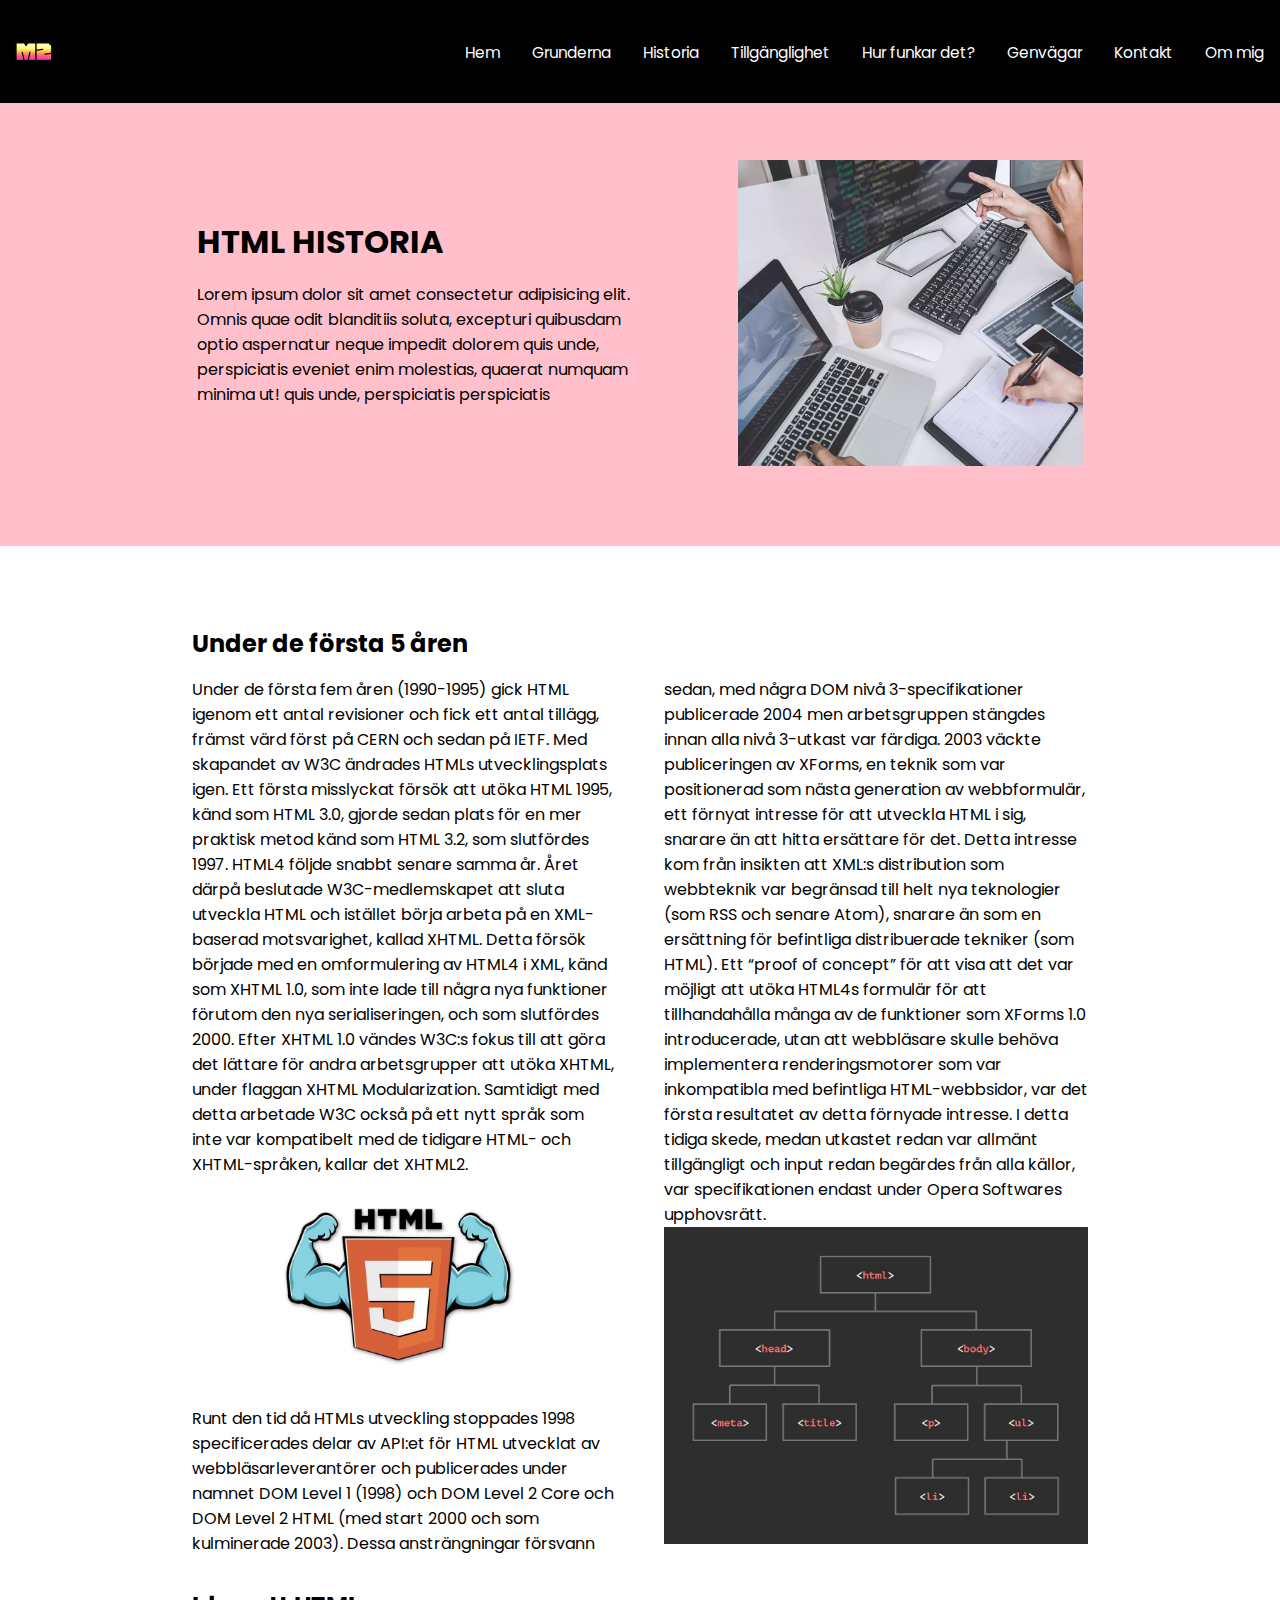
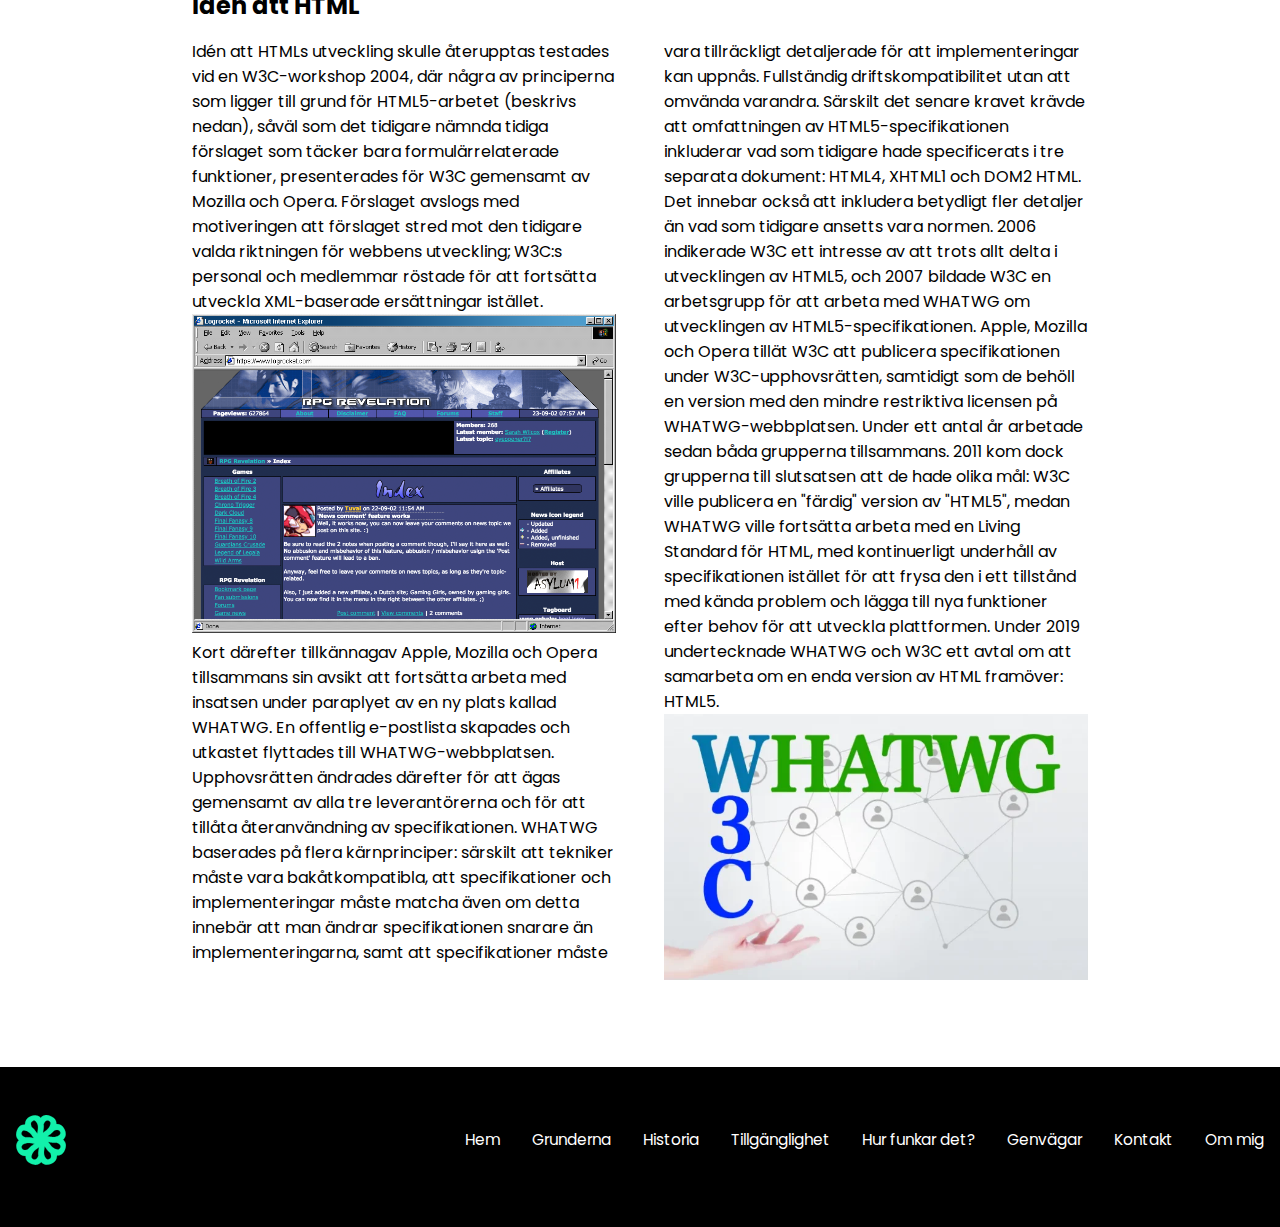
<file: index.html>
<!DOCTYPE html>
<html lang="en">
<head>
    <meta charset="UTF-8">
    <meta name="viewport" content="width=device-width, initial-scale=1.0">

    <!-- Style sheet -->
    <link rel="stylesheet" href="style.css">
    <!-- Fonts -->
    <link rel="preconnect" href="https://fonts.googleapis.com">
    <link rel="preconnect" href="https://fonts.gstatic.com" crossorigin>
    <link href="https://fonts.googleapis.com/css2?family=Honk&display=swap" rel="stylesheet">
    <link href="https://fonts.googleapis.com/css2?family=Poppins&display=swap" rel="stylesheet">
    <script src="bughuy.js" defer></script>
    <!-- Title -->
    <title>HTML Historia</title>
</head>
<body>
    <a class="skip-link" href="#main-content">Skip to main content</a>
    <header class="header">
        <div class="header-logo">
            <span style = "color: #ffffff;">M2</span>
        </div>
        <nav class="primary-nav">
            <ul class="nav-list" id="nav-list">
                <li><a href="/index.html" class="nav-link" style = "color: #ffffff;" id="hem">Hem</a></li>
                <li><a href="/grunderna/grunderna.html" class="nav-link" style = "color: #ffffff;" target="_blank">Grunderna</a></li>
                <li><a href="" class="nav-link" style = "color: #ffffff;">Historia</a></li>
                <li><a href="https://www.w3.org/WAI/fundamentals/accessibility-intro/" class="nav-link" style = "color: #ffffff;" target="_blank">Tillgänglighet</a></li>
                <li><a href="" class="nav-link" style = "color: #ffffff;">Hur funkar det?</a></li>
                <li><a href="" class="nav-link" style = "color: #ffffff;">Genvägar</a></li>
                <li><a href="/kontakt/kontakt.html" class="nav-link" style = "color: #ffffff;">Kontakt</a></li>
                <li><a href="" class="nav-link" style = "color: #ffffff;">Om mig</a></li>
            </ul>
        </nav>
        <button class="burger-menu" id="burger-menu" aria-expanded="false">
            <svg class="burger-menu-icon" viewbox="0 0 100 100" width="32" height="32">
                <rect width="90" height="5" x="10" y="30" rx="3"> </rect>
                <rect width="50" height="5" x="50" y="60" rx="3"> </rect>
            </svg>
        </button>
    </header>

    <main>
        <div class="hero-wrapper">
            <div class="text-wrapper">
                <h1 class="section-main">HTML HISTORIA</h1>
                <p class="section-text">
                    Lorem ipsum dolor sit amet consectetur adipisicing elit. Omnis quae odit blanditiis
                     soluta, excepturi quibusdam optio aspernatur neque impedit dolorem quis unde, perspiciatis 
                     eveniet enim molestias, quaerat numquam minima ut! quis unde, perspiciatis perspiciatis              
                </p>
            </div>
            <img class="hero-pic" src="assets/webbutveckling.webp" alt="HTML">
        </div>

    </div>
    <div class="main-section">

        <div class="article">
            <h2 class="section-main">Under de första 5 åren</h2>

            <div class="columns">
        
                <p>Under de första fem åren (1990-1995) gick HTML igenom ett antal revisioner och fick ett antal tillägg, främst värd först på CERN och sedan på IETF.
                Med skapandet av W3C ändrades HTMLs utvecklingsplats igen. Ett första misslyckat försök att utöka HTML 1995, känd som HTML 3.0, gjorde sedan plats för en mer praktisk metod känd som HTML 3.2, som slutfördes 1997. HTML4 följde snabbt senare samma år.
                Året därpå beslutade W3C-medlemskapet att sluta utveckla HTML och istället börja arbeta på en XML-baserad motsvarighet, kallad XHTML. Detta försök började med en omformulering av HTML4 i XML, känd som XHTML 1.0, som inte lade till några nya funktioner förutom den nya serialiseringen, och som slutfördes 2000. Efter XHTML 1.0 vändes W3C:s fokus till att göra det lättare för andra arbetsgrupper att utöka XHTML, under flaggan XHTML Modularization. Samtidigt med detta arbetade W3C också på ett nytt språk som inte var kompatibelt med de tidigare HTML- och XHTML-språken, kallar det XHTML2. </p>
                <img src="assets/html5.jpg" alt="htmlpic">

                <p> Runt den tid då HTMLs utveckling stoppades 1998 specificerades delar av API:et för HTML utvecklat av webbläsarleverantörer och publicerades under namnet DOM Level 1 (1998) och DOM Level 2 Core och DOM Level 2 HTML (med start 2000 och som kulminerade 2003). Dessa ansträngningar försvann sedan, med några DOM nivå 3-specifikationer publicerade 2004 men arbetsgruppen stängdes innan alla nivå 3-utkast var färdiga.
                2003 väckte publiceringen av XForms, en teknik som var positionerad som nästa generation av webbformulär, ett förnyat intresse för att utveckla HTML i sig, snarare än att hitta ersättare för det. Detta intresse kom från insikten att XML:s distribution som webbteknik var begränsad till helt nya teknologier (som RSS och senare Atom), snarare än som en ersättning för befintliga distribuerade tekniker (som HTML).
                Ett “proof of concept” för att visa att det var möjligt att utöka HTML4s formulär för att tillhandahålla många av de funktioner som XForms 1.0 introducerade, utan att webbläsare skulle behöva implementera renderingsmotorer som var inkompatibla med befintliga HTML-webbsidor, var det första resultatet av detta förnyade intresse. I detta tidiga skede, medan utkastet redan var allmänt tillgängligt och input redan begärdes från alla källor, var specifikationen endast under Opera Softwares upphovsrätt.</p>
                <img src="assets/dom.jpg" alt="dompic">
            </div>
        </div>


        <div class="article">      

            <h2 class="section-main">Iden att HTML</h2>
            <p class="columns">
                Idén att HTMLs utveckling skulle återupptas testades vid en W3C-workshop 2004, där några av principerna som ligger till grund för HTML5-arbetet (beskrivs nedan), såväl som det tidigare nämnda tidiga förslaget som täcker bara formulärrelaterade funktioner, presenterades för W3C gemensamt av Mozilla och Opera. Förslaget avslogs med motiveringen att förslaget stred mot den tidigare valda riktningen för webbens utveckling; W3C:s personal och medlemmar röstade för att fortsätta utveckla XML-baserade ersättningar istället.
                <img src="assets/game-fantasy-website.png" alt="gamefantasy">
                Kort därefter tillkännagav Apple, Mozilla och Opera tillsammans sin avsikt att fortsätta arbeta med insatsen under paraplyet av en ny plats kallad WHATWG. En offentlig e-postlista skapades och utkastet flyttades till WHATWG-webbplatsen. Upphovsrätten ändrades därefter för att ägas gemensamt av alla tre leverantörerna och för att tillåta återanvändning av specifikationen.
                WHATWG baserades på flera kärnprinciper: särskilt att tekniker måste vara bakåtkompatibla, att specifikationer och implementeringar måste matcha även om detta innebär att man ändrar specifikationen snarare än implementeringarna, samt att specifikationer måste vara tillräckligt detaljerade för att implementeringar kan uppnås. Fullständig driftskompatibilitet utan att omvända varandra.
                Särskilt det senare kravet krävde att omfattningen av HTML5-specifikationen inkluderar vad som tidigare hade specificerats i tre separata dokument: HTML4, XHTML1 och DOM2 HTML. Det innebar också att inkludera betydligt fler detaljer än vad som tidigare ansetts vara normen.
                2006 indikerade W3C ett intresse av att trots allt delta i utvecklingen av HTML5, och 2007 bildade W3C en arbetsgrupp för att arbeta med WHATWG om utvecklingen av HTML5-specifikationen. Apple, Mozilla och Opera tillät W3C att publicera specifikationen under W3C-upphovsrätten, samtidigt som de behöll en version med den mindre restriktiva licensen på WHATWG-webbplatsen.
                Under ett antal år arbetade sedan båda grupperna tillsammans. 2011 kom dock grupperna till slutsatsen att de hade olika mål: W3C ville publicera en "färdig" version av "HTML5", medan WHATWG ville fortsätta arbeta med en Living Standard för HTML, med kontinuerligt underhåll av specifikationen istället för att frysa den i ett tillstånd med kända problem och lägga till nya funktioner efter behov för att utveckla plattformen.
                Under 2019 undertecknade WHATWG och W3C ett avtal om att samarbeta om en enda version av HTML framöver: HTML5.
                <img src="assets/whatwg-w3c.webp" alt="whatwgw3c">
            </p>

        </div>
    </div>
</main>

<footer class="footer">
    <div class="main-footer">
        <img class="logo-pic" src="assets/m2logo.svg" alt="m2logo" width="50px" height="50px">
        <nav class="footer-nav">
            <ul class="footer-nav-list" id="">
                <li><a href="" class="footer-nav-link" id="hem">Hem</a></li>
                <li><a href="" class="footer-nav-link">Grunderna</a></li>
                <li><a href="" class="footer-nav-link">Historia</a></li>
                <li><a href="" class="footer-nav-link">Tillgänglighet</a></li>
                <li><a href="" class="footer-nav-link">Hur funkar det?</a></li>
                <li><a href="" class="footer-nav-link">Genvägar</a></li>
                <li><a href="" class="footer-nav-link">Kontakt</a></li>
                <li><a href="" class="footer-nav-link">Om mig</a></li>
            </ul>
        </nav>
    </div>
</footer>
</body>
</html>

<!-- primary-nav -->
<!-- nav-list (ul class) -->
</file>
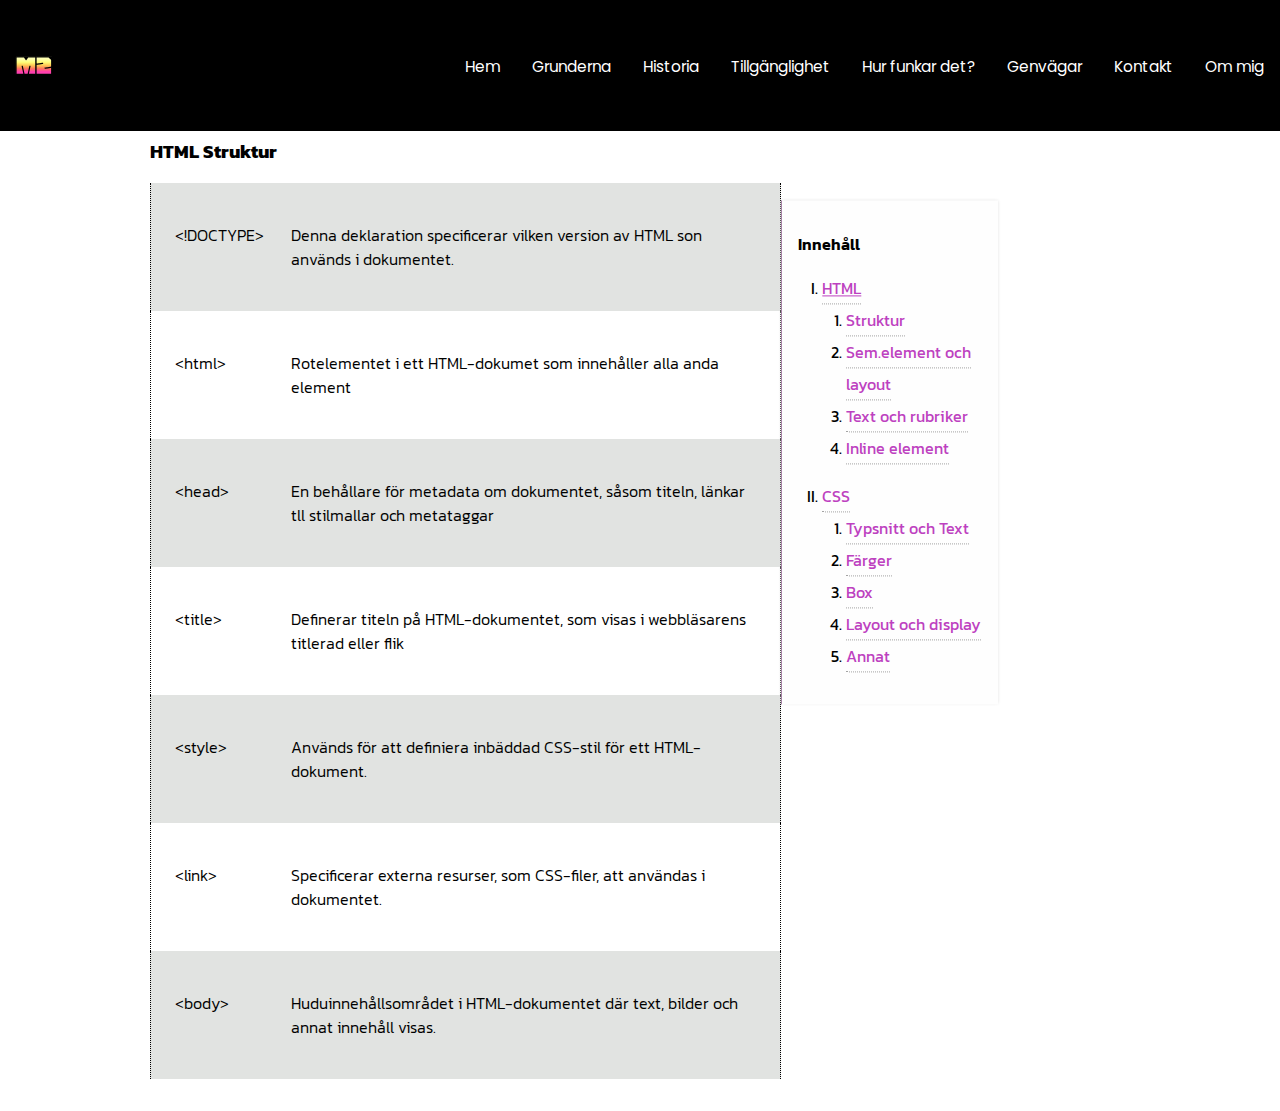
<file: grunderna.html>
<html lang="en">
<head>
    <meta charset="UTF-8">
    <meta name="viewport" content="width=device-width, initial-scale=1.0">
    <title>Document</title>
    <link rel="stylesheet" href="grunderna.css">
    <link rel="preconnect" href="https://fonts.googleapis.com">
    <link rel="preconnect" href="https://fonts.gstatic.com" crossorigin>
    <link href="https://fonts.googleapis.com/css2?family=Kanit:ital,wght@0,300;0,400;1,600&display=swap" rel="stylesheet">
    <link href="https://fonts.googleapis.com/css2?family=Honk&display=swap" rel="stylesheet">
    <link href="https://fonts.googleapis.com/css2?family=Poppins&display=swap" rel="stylesheet">
    <script src="bughuy.js" defer></script>
</head>
<body>
    <header class="header">
        <div class="header-logo">
            <span style = "color: #ffffff;">M2</span>
        </div>
        <nav class="primary-nav">
            <ul class="nav-list" id="nav-list">
                <li><a href="/index.html" class="nav-link" style = "color: #ffffff;" id="hem">Hem</a></li>
                <li><a href="/grunderna/grunderna.html" class="nav-link" style = "color: #ffffff;" target="_blank">Grunderna</a></li>
                <li><a href="" class="nav-link" style = "color: #ffffff;">Historia</a></li>
                <li><a href="https://www.w3.org/WAI/fundamentals/accessibility-intro/" class="nav-link" style = "color: #ffffff;" target="_blank">Tillgänglighet</a></li>
                <li><a href="" class="nav-link" style = "color: #ffffff;">Hur funkar det?</a></li>
                <li><a href="" class="nav-link" style = "color: #ffffff;">Genvägar</a></li>
                <li><a href="" class="nav-link" style = "color: #ffffff;">Kontakt</a></li>
                <li><a href="" class="nav-link" style = "color: #ffffff;">Om mig</a></li>
            </ul>
        </nav>
        <button class="burger-menu" id="burger-menu" aria-expanded="false">
            <svg class="burger-menu-icon" viewbox="0 0 100 100" width="32" height="32">
                <rect width="90" height="5" x="10" y="30" rx="3"> </rect>
                <rect width="50" height="5" x="50" y="60" rx="3"> </rect>
            </svg>
        </button>
    </header>
    
        <div class="main-block-text">
            <main>
                <section class="main-section">
                    <h2 class="main-block__title">HTML</h3>
                    <section class="subsection">
                        <h3>HTML Struktur</h3>
                        <div class="text-board">
                            <p>&lt;!DOCTYPE&gt;</p>
                            <p>Denna deklaration specificerar vilken version av HTML son används i dokumentet.</p>
                        </div>
                        <div class="text-board">
                            <p>&lt;html&gt;</p>
                            <p>Rotelementet i ett HTML-dokumet som innehåller alla anda element</p>
                        </div>
                        <div class="text-board">
                            <p>&lt;head&gt;</p>
                            <p>En behållare för metadata om dokumentet, såsom titeln, länkar tll stilmallar och metataggar</p>
                        </div>
                        <div class="text-board">
                            <p>&lt;title&gt;</p>
                            <p>Definerar titeln på HTML-dokumentet, som visas i webbläsarens titlerad eller flik</p>
                        </div>
                        <div class="text-board">
                            <p>&lt;style&gt;</p>
                            <p>Används för att definiera inbäddad CSS-stil för ett HTML-dokument.</p>
                        </div>
                        <div class="text-board">
                            <p>&lt;link&gt;</p>
                            <p>Specificerar externa resurser, som CSS-filer, att användas i dokumentet.</p>
                        </div>
                        <div class="text-board">
                            <p>&lt;body&gt;</p>
                            <p>Huduinnehållsområdet i HTML-dokumentet där text, bilder och annat innehåll visas.</p>
                        </div>
                    </section>
                </section>
                <aside class="content-panel">
                    <p class="content-panel__title"> Innehåll </p>
        
                    <ol class="content-panel__list" type="I">
                        <li>
                            <a href="#HTML" class="content-panel__link"> HTML </a>
                            <ol class="content-panel__list">
                                <li><a class="content-panel__link">Struktur</a></li>
                                <li>
                                    <a class="content-panel__link">Sem.element och layout</a>
                                </li>
                                <li><a class="content-panel__link">Text och rubriker</a></li>
                                <li><a class="content-panel__link">Inline element</a></li>
                            </ol>
                        </li>
                        <li>
                            <a class="content-panel__link"> CSS </a>
                            <ol class="content-panel__list">
                                <li><a class="content-panel__link">Typsnitt och Text</a></li>
                                <li><a class="content-panel__link">Färger</a></li>
                                <li><a class="content-panel__link">Box</a></li>
                                <li><a class="content-panel__link">Layout och display</a></li>
                                <li><a class="content-panel__link">Annat</a></li>
                            </ol>
                        </li>
                    </ol>
                </aside>
            </main>
        </div>
        
    
    
</body>
</html>
</file>
<file: style.css>
* {
    padding: 0;
    margin: 0;
}


html{
    scroll-behavior: smooth;
}

/* a { 
    text-decoration: none;
    color: white;
} */

.skip-link {
    background-color: white;
    position: absolute;
    transform: translateY(-120%);
    left: 0,5rem;
    transition: transform 325ms ease-in;
}

.skip-link:focus{
    transform: translateY(0);
}
img {
    max-width: 100%;
}
/* Header */
.header{
    display: flex;
    justify-content: space-between;
    align-items: center;

    background-color: black;
    padding: 2rem 1rem;

    font-size: 1.2rem;
    
    position: fixed;

    left: 0;
    right: 0;
}
.header-logo {
    font-family: 'Honk', system-ui;
    font-size: 2rem;
}

.nav-list {
    display: flex;
    list-style: none;

    gap: 2rem;

    font-family: 'Poppins', sans-serif;

    color: white;
    text-wrap: nowrap;
    
}
.nav-link {
    color: white;
    text-decoration: none;
    font-size: clamp(0.7rem, 1rem + 0.2vw, 1.2vw);
}

.nav-link:hover{
    background-color: grey;
    color: black;
    padding: 2rem 1rem;
}

/* Burger-menu */
.burger-menu {
    border: none;
    background: none;
    color: inherit;

    display: grid;
    gap: 0.5rem;

    width: 2rem;
    cursor: pointer;

    display: none;

    transform: translateY(1000);
    
}

.burger-menu-icon {
    fill: white;
}
/* Burger-menu */
/* Header */


/* Main */
.hero-wrapper{
    display: flex;
    justify-content: center;
    align-items: center;
    font-family: 'Poppins', sans-serif;
    padding: 5rem 4rem;
    padding-top:10rem;
    background-color: pink;
    gap: 5rem;
    
}

.text-wrapper {
    width: 40%;
}
.text {
    column-span: 1;
    /* grid-column: 2 / span 1; */
    
}
.hero-pic {
    width: 30%;
    height: 20%;
}

.section-main {
    text-align: start;
    /* padding-left: 1rem; */
    margin-bottom: 1rem;
}

.main-section {

    padding-block: 5rem;
    display: grid;
    gap: 2rem;
    font-family: 'Poppins', sans-serif;
}


.article {
    
    width: 70%;
    margin-inline: auto;
}
.columns {
    
    columns: 2;
    column-width: 250px;
    column-gap: 3rem;
    
}


@media (max-width: 725px) {
    
    .header {

        padding-block: 1rem;
    }

    .nav-list {
        position: fixed;
        flex-direction: column;
        background-color: black;
        min-height: 60rem;
   
        right:0;
        top: 0;
       
        font-size: 1rem;
        padding-inline: 3rem;
        padding-top: 5rem;
        color: black;
   
        transform: translateX(100%);
        transition: transform .2s ease-in-out;
    }

    .nav-list-opened {
        transform: unset;
    }
    .nav-link:hover{
        background-color: none;
        color: none;
        padding: 0;
    }

    .burger-menu{
        display: block;
        z-index: 999;
    }

    .burger-menu-opened .burger-menu-icon{
        fill: white
    }

    .nav-link {
        color: black;
        font-size: clamp(1rem, 1.125rem + 0.5vw, 2vw);
    }

    .hero-wrapper {
        flex-direction: column;
        gap: 2rem;
        padding-top: 6rem;
    }

    .text-wrapper {
        width: 80%;
    }
    
    .hero-pic {
        width: 60%;
        height: 30%;
    }

    .footer {
        
    }

    .main-footer {
       gap: 0;
       
    }
    .footer-nav {
        
    }
    .footer-nav-link {
        color: white;
        text-decoration: none;
        gap: 0;
    }
    .footer-nav-list {
        display: grid;
        grid-template-columns: repeat(2, 1fr);
        grid-gap: 10px;
        
    }
    
    
}
/* End of Main */

/* Footer */
.footer {
    background-color: black;
    height: 10rem;
    width: auto;
}

.main-footer {
    display: flex;
    text-align: center;
    justify-content: space-between;
    align-items: center;
}
.footer-nav {
    margin-right: 1rem;
    font-family: 'Poppins', sans-serif;
    text-wrap: nowrap;
}
.footer-nav-list {
    display: flex;
    list-style: none;
    margin-top: 3rem;
    gap: 2rem;
}

.footer-nav-link {

    font-size: clamp(0.7rem, 1rem + 0.2vw, 1.2vw);
    text-decoration: none;
    color: white;
}

.logo-pic {
    margin-left: 1rem;
    margin-top: 3rem;
}


/* End of Footer */
</file>
<file: grunderna.css>
body {
    margin: 0;
    padding: 0;
    font-family: 'Kanit', sans-serif;
}

header{
    display: flex;
    justify-content: space-between;
    align-items: center;

    background-color: black;
    padding: 2rem 1rem;

    font-size: 1.2rem;
    
    position: absolute;

    left: 0;
    right: 0;
}
.header-logo {
    font-family: 'Honk', system-ui;
    font-size: 2rem;
}

.nav-list {
    display: flex;
    list-style: none;

    gap: 2rem;

    font-family: 'Poppins', sans-serif;

    color: white;
    text-wrap: nowrap;
    
}
.nav-link {
    color: white;
    text-decoration: none;
    font-size: clamp(0.7rem, 1rem + 0.2vw, 1.2vw);
}

.nav-link:hover{
    background-color: grey;
    color: black;
    padding: 2rem 1rem;
}

/* Burger-menu */
.burger-menu {
    border: none;
    background: none;
    color: inherit;

    display: grid;
    gap: 0.5rem;

    width: 2rem;
    cursor: pointer;

    display: none;

    transform: translateY(1000);
    
}

.burger-menu-icon {
    fill: white;
}

@media (max-width: 725px) {
    
    .header {

        padding-block: 1rem;
    }

    .nav-list {
        position: fixed;
        flex-direction: column;
        background-color: black;
        min-height: 60rem;
   
        right:0;
        top: 0;
       
        font-size: 1rem;
        padding-inline: 3rem;
        padding-top: 5rem;
        color: black;
   
        transform: translateX(100%);
        transition: transform .2s ease-in-out;
    }

    .nav-list-opened {
        transform: unset;
    }
    .nav-link:hover{
        background-color: none;
        color: none;
        padding: 0;
    }

    .burger-menu{
        display: block;
        z-index: 999;
    }

    .burger-menu-opened .burger-menu-icon{
        fill: white
    }

    .nav-link {
        color: black;
        font-size: clamp(1rem, 1.125rem + 0.5vw, 2vw);
    }

    .hero-wrapper {
        flex-direction: column;
        gap: 2rem;
        padding-top: 6rem;
    }

    .text-wrapper {
        width: 80%;
    }
    
    .hero-pic {
        width: 60%;
        height: 30%;
    }

    .main-footer {
       gap: 0;
       
    }
    .footer-nav-link {
        color: white;
        text-decoration: none;
        gap: 0;
    }
    .footer-nav-list {
        display: grid;
        grid-template-columns: repeat(2, 1fr);
        grid-gap: 10px;
        
    }
    
    
}

main {
    display: flex;
    justify-content: space-between;  
    
}
h3 {
    font-weight: bold;
}
.main-block-text {
    display: grid;
    grid-template-columns: 75% 1fr;
    padding-top: 1.5rem;
    column-gap: 1rem;
    margin-left: 150px;
}
.main-section {
    display: flex;
    flex-direction: column;
    gap: 1.2rem;
    margin-bottom: 2rem;
}
.text-board {
    display: grid;
    grid-template-columns: 20% 1fr;
    border-inline: 1px dotted;
    padding: 1.5rem;
    font-weight: 300;
}
.text-board:nth-child(even) {
    background-color: #e1e3e1;
}
.content-panel {
    transform: translateY(35%);
    height: fit-content;

    background-color: #FEFEFE;
    box-shadow: 0px 0px 3px #e1e1e1;
    border-left: 1px solid #a683a6;

    padding: 1em;

    /* position: relative; */
    top: 0px;
}

.content-panel {
    height: fit-content;

    background-color: #FEFEFE;
    box-shadow: 0px 0px 3px #e1e1e1;
    border-left: 1px solid #a683a6;

    padding: 1em;

    /* position: relative; */
    top: 0px;
}
.content-panel__title {
    font-weight: 600;
    margin-bottom: 1rem;
}
.content-panel__list {
    padding-left: 1.5rem;
    line-height: 2rem;

    margin-bottom: 1rem;
}
.content-panel__link {
    color: #BD41C0;
    border-bottom: 1px dotted #a3a3a3;
    padding-block: 3px;
}
</file>
